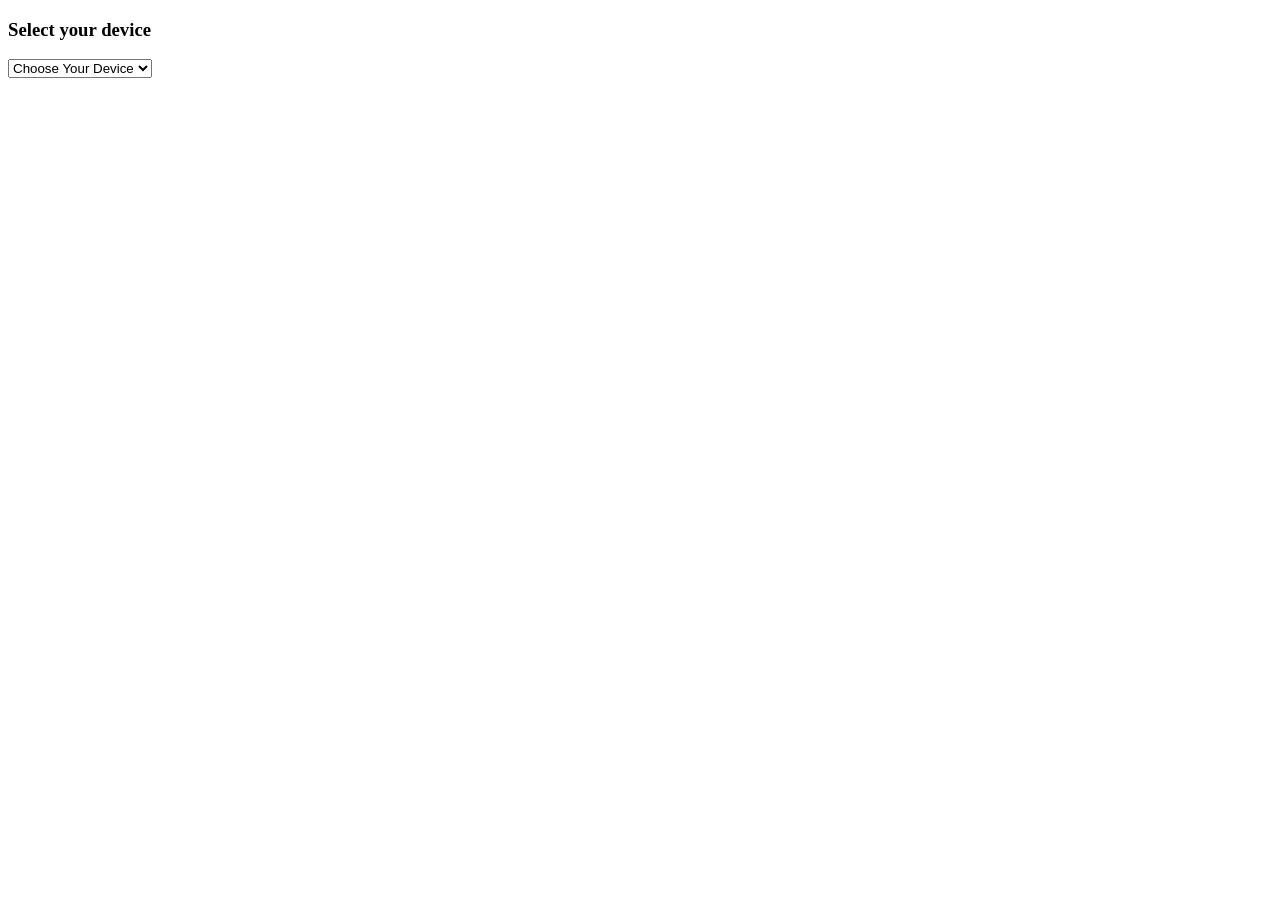
<file: Part 2 – Master JavaScript & Become a Real Developer/THE_DOM/index.html>
<!DOCTYPE html>
<html lang="en">

<head>
    <meta charset="UTF-8">
    <meta name="viewport" content="width=device-width, initial-scale=1.0">
    <title>Document</title>
</head>

<body>
    <!-- <h1 class="header">hey hey kaise ho</h1>
    <h1 class="header">hey hey kaise ho</h1> -->
    <!-- <h1 class="header">hey hey kaise ho</h1> -->

    <!-- <input type="text" placeholder="enter name"> -->

    <h3>Select your device</h3>
    <select>
        <option selected disabled>Choose Your Device</option>
        <option value="samsung">Samsung</option>
        <option value="mi">Xiomi</option>
        <option value="apple">Apple iPhone</option>
        <option value="oppo">Oppo</option>
    </select>

    <script src="script.js"></script>
</body>

</html>
</file>
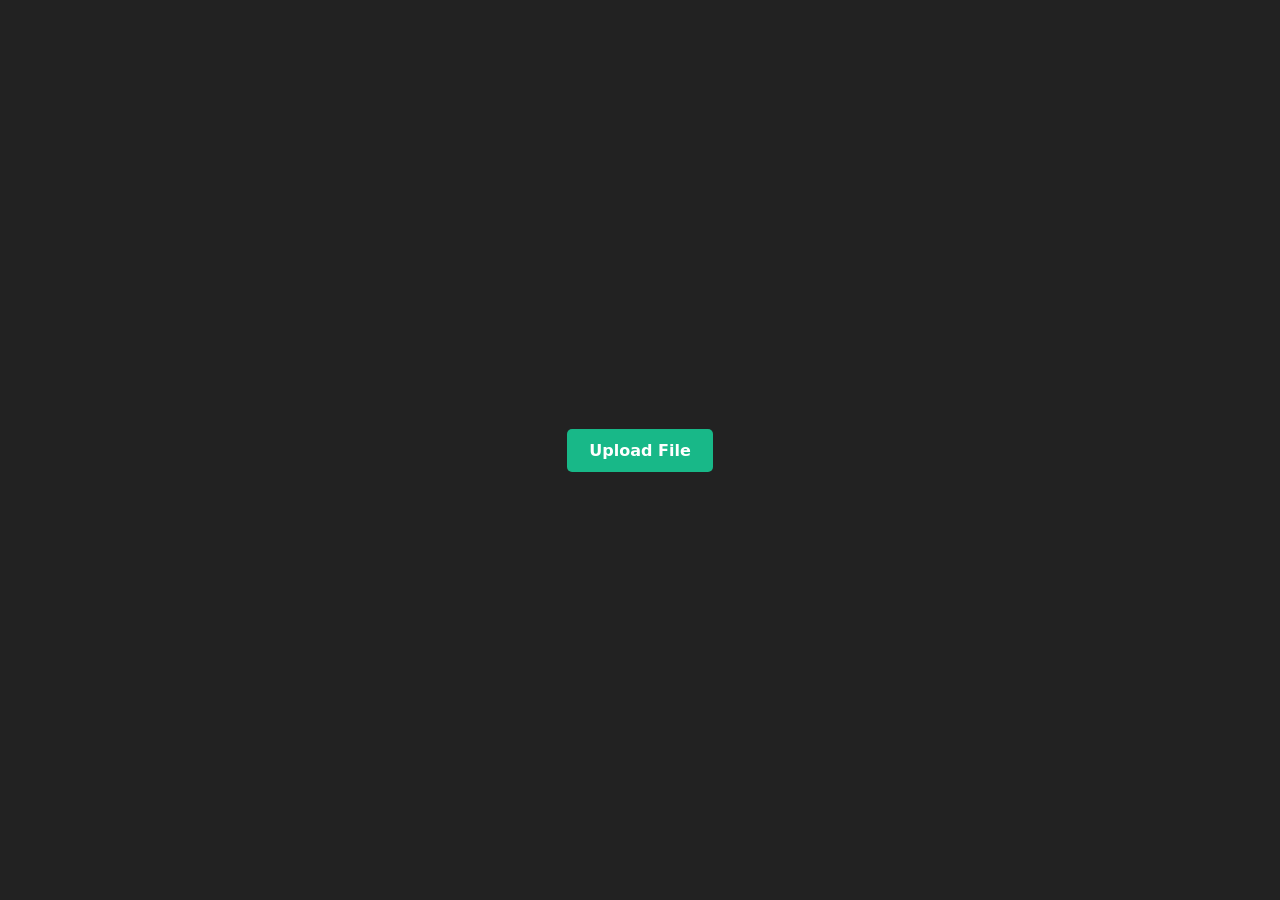
<file: Part 2 – Master JavaScript & Become a Real Developer/THE_DOM/dom_task2/index.html>
<!DOCTYPE html>
<html lang="en">

<head>
    <meta charset="UTF-8">
    <meta name="viewport" content="width=device-width, initial-scale=1.0">
    <title>Document</title>
    <link rel="stylesheet" href="style.css">
</head>

<body>
    <div id="main">
        <input id="file-inp" type="file">

        <div id="btn">
            Upload File
        </div>
    </div>

    <script src="script.js"></script>
</body>

</html>
</file>
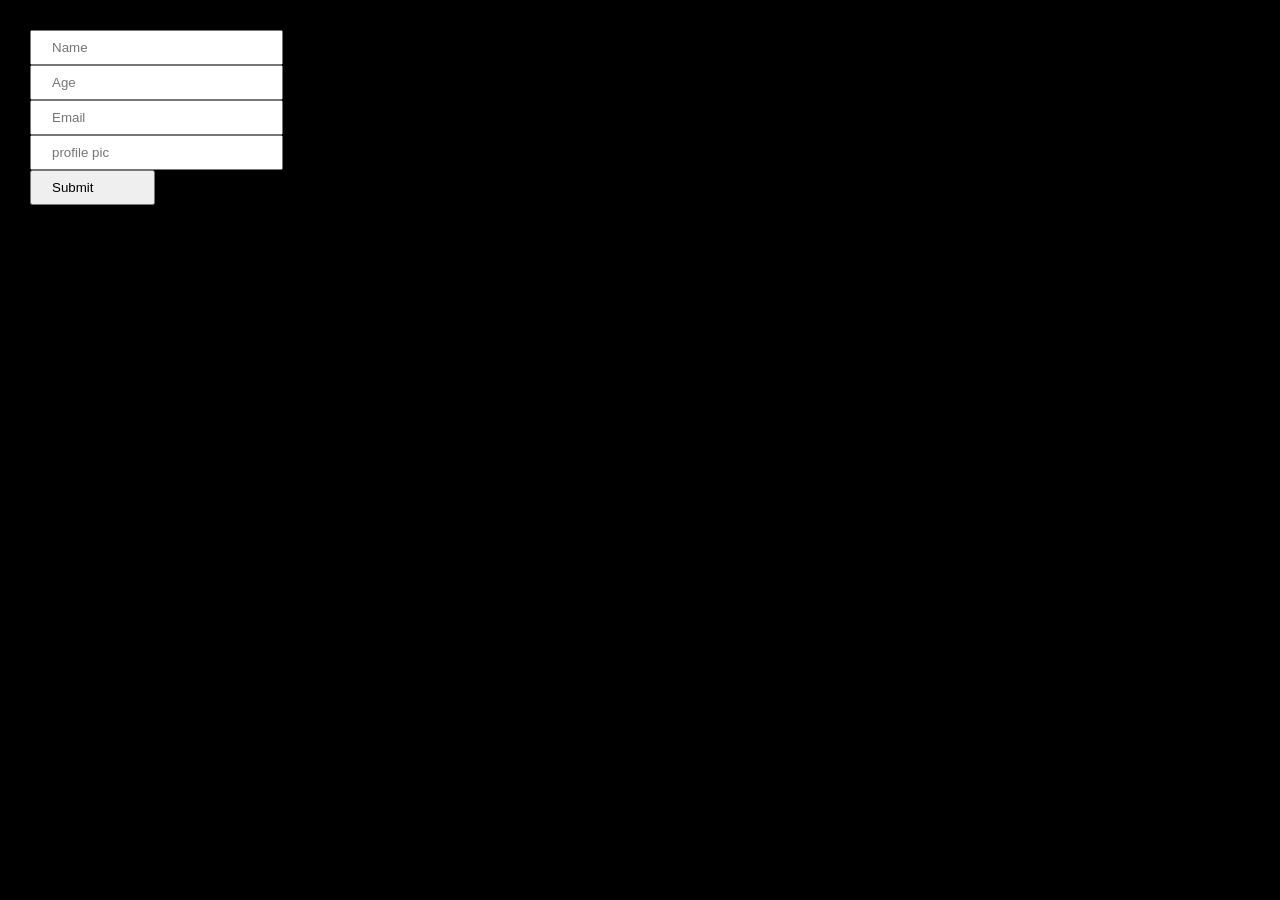
<file: Part 2 – Master JavaScript & Become a Real Developer/THE_DOM/dom_task3/index.html>
<!DOCTYPE html>
<html lang="en">

<head>
    <meta charset="UTF-8">
    <meta name="viewport" content="width=device-width, initial-scale=1.0">
    <title>Document</title>
    <link rel="stylesheet" href="style.css">
</head>

<body>
    <div id="main">
        <form action="">
            <input type="text" placeholder="Name">
            <input type="text" placeholder="Age">
            <input type="text" placeholder="Email">
            <input type="text" placeholder="profile pic">
            <input type="submit" value="Submit">
        </form>

        <div id="cards-container"></div>


        <!-- <div class="card">

            <div class="profile">
                <img src="https://images.unsplash.com/photo-1778526079007-bc5dd8f1a2a1?w=1000&auto=format&fit=crop&q=60&ixlib=rb-4.1.0&ixid=M3wxMjA3fDB8MHxmZWF0dXJlZC1waG90b3MtZmVlZHw0fHx8ZW58MHx8fHx8"
                    alt="">
            </div>
            <h3>Rahul Sharma</h3>
            <h5>Creative Coder</h5>
            <p>Lorem ipsum dolor sit amet, consectetur adipisicing elit. Praesentium, eum.</p>
        </div> -->

    </div>
    <script src="script.js"></script>
</body>

</html>
</file>
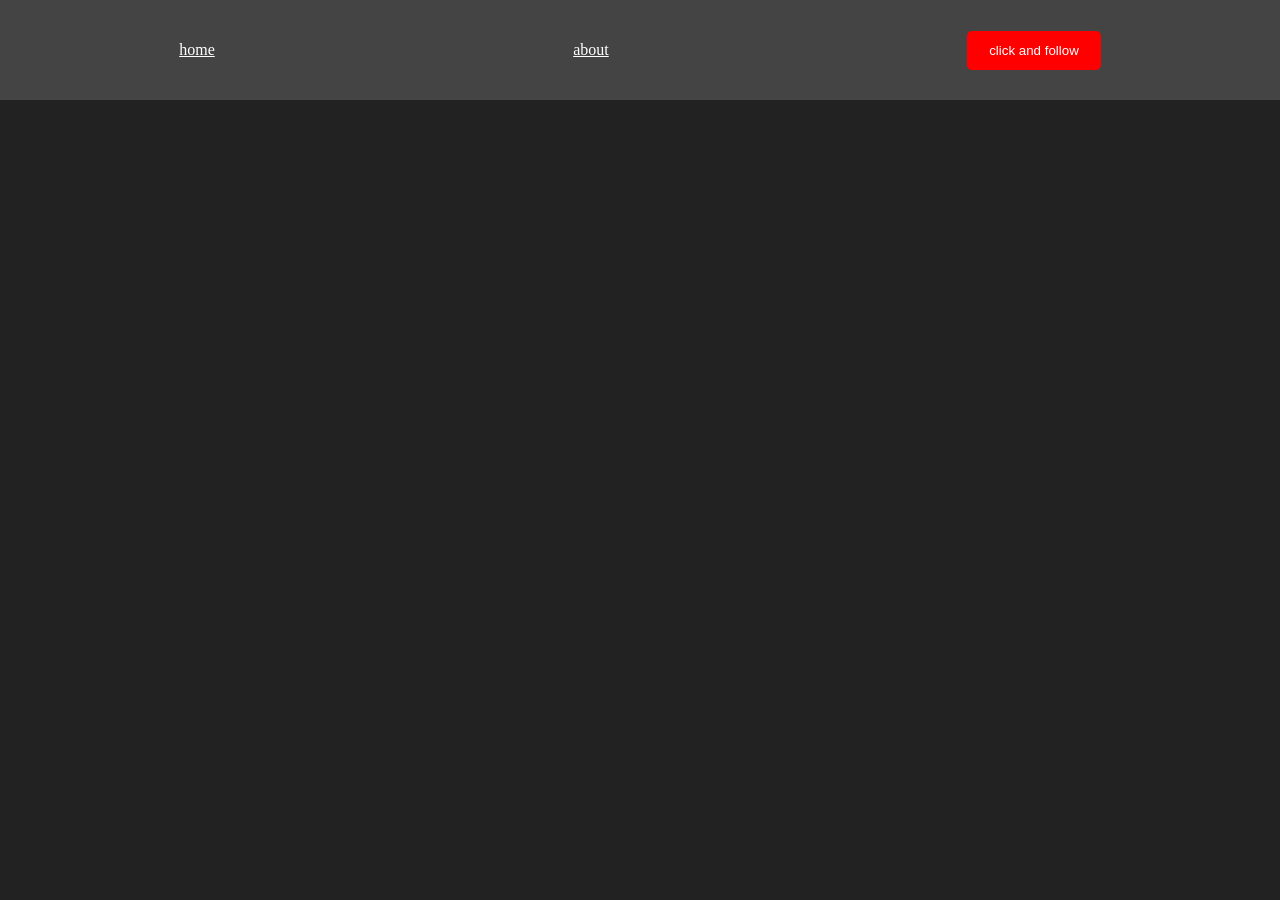
<file: Part 2 – Master JavaScript & Become a Real Developer/THE_DOM/eventBubbling/index.html>
<!DOCTYPE html>
<html lang="en">

<head>
    <meta charset="UTF-8">
    <meta name="viewport" content="width=device-width, initial-scale=1.0">
    <title>Document</title>
    <link rel="stylesheet" href="style.css">
</head>

<body>
    <div id="main">
        <div id="nav">
            <a href="">home</a>
            <a href="">about</a>
            <button>click and follow</button>
        </div>
    </div>
</body>

</html>
</file>
<file: Part 2 – Master JavaScript & Become a Real Developer/THE_DOM/dom_task2/style.css>
* {
  padding: 0;
  margin: 0;
  box-sizing: border-box;
}

html,
body {
  width: 100%;
  height: 100%;
  font-family:
    system-ui,
    -apple-system,
    BlinkMacSystemFont,
    "Segoe UI",
    Roboto,
    Oxygen,
    Ubuntu,
    Cantarell,
    "Open Sans",
    "Helvetica Neue",
    sans-serif;
}

#main {
  width: 100%;
  height: 100%;
  background-color: #222;
  display: flex;
  align-items: center;
  justify-content: center;
}

input {
  display: none;
}

#btn {
  padding: 12px 22px;
  background-color: rgb(24, 184, 136);
  color: white;
  border-radius: 5px;
  font-weight: 600;
  user-select: none;
  cursor: pointer;
}

#btn:hover {
  background-color: rgb(16, 110, 82);
}
#btn:active {
  scale: 0.9;
}
</file>
<file: Part 2 – Master JavaScript & Become a Real Developer/THE_DOM/dom_task3/style.css>
* {
  margin: 0;
  padding: 0;
  box-sizing: border-box;
}

html,
body {
  width: 100%;
  height: 100%;
}

#main {
  padding: 30px;
  width: 100%;
  height: 100%;
  background-color: black;
}

input {
  display: block;
  padding: 8px 60px 8px 20px;
}

.profile {
  width: 40px;
  height: 40px;
  background-color: red;
  border-radius: 50%;
  overflow: hidden;
  border: 2px solid white;
}
.profile img {
  width: 100%;
  height: 100%;
}
.card {
  padding: 20px;
  border: 2px solid white;
  margin-top: 40px;
  border-radius: 10px;
  color: white;
  display: inline-block;
}

.card h3 {
  margin-top: 15px;
  color: rgb(67, 67, 232);
}

#cards-container {
  margin-top: 40px;
  display: flex;
  flex-wrap: wrap;
  gap: 20px;
}
</file>
<file: Part 2 – Master JavaScript & Become a Real Developer/THE_DOM/eventBubbling/style.css>
* {
  padding: 0;
  margin: 0;
  box-sizing: border-box;
}

html,
body {
  width: 100%;
  height: 100%;
}

#main {
  width: 100%;
  height: 100%;
  background-color: #222;
}

#nav {
  width: 100%;
  height: 100px;
  background-color: #444;
  display: flex;
  align-items: center;
  justify-content: space-around;
}
a {
  color: white !important;
}

button {
  padding: 12px 22px;
  background-color: red;
  border-radius: 5px;
  border: none;
  color: white;
}
</file>
